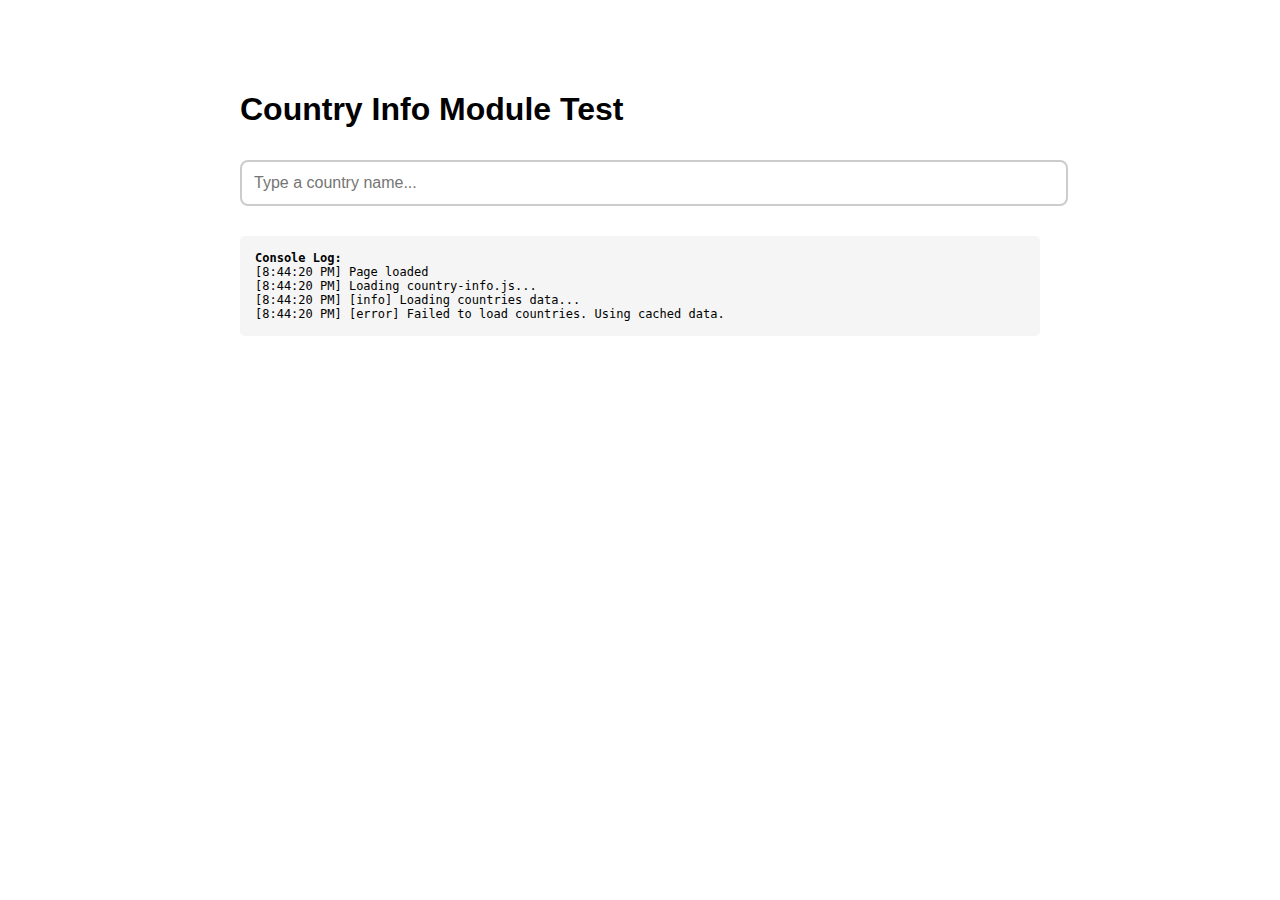
<file: test-country.html>
<!DOCTYPE html>
<html lang="en">
<head>
  <meta charset="UTF-8">
  <meta name="viewport" content="width=device-width, initial-scale=1.0">
  <title>Country Module Test</title>
  <style>
    body {
      font-family: Arial, sans-serif;
      max-width: 800px;
      margin: 50px auto;
      padding: 20px;
    }
    input {
      width: 100%;
      padding: 12px;
      font-size: 16px;
      margin: 10px 0;
      border: 2px solid #ccc;
      border-radius: 8px;
    }
    #countrySuggestions {
      border: 1px solid #ddd;
      max-height: 300px;
      overflow-y: auto;
    }
    .suggestion-item {
      padding: 12px;
      cursor: pointer;
      border-bottom: 1px solid #eee;
      display: flex;
      align-items: center;
      gap: 10px;
    }
    .suggestion-item:hover {
      background: #f0f0f0;
    }
    .suggestion-item img {
      width: 32px;
      height: 22px;
    }
    .hidden {
      display: none;
    }
    #log {
      background: #f5f5f5;
      padding: 15px;
      margin-top: 20px;
      border-radius: 5px;
      font-family: monospace;
      font-size: 12px;
      max-height: 400px;
      overflow-y: auto;
    }
  </style>
</head>
<body>
  <h1>Country Info Module Test</h1>
  
  <div class="search-bar-wrapper">
    <div class="search-bar">
      <input type="text" id="countrySearch" placeholder="Type a country name...">
    </div>
    <div id="countrySuggestions" class="hidden"></div>
  </div>

  <div id="log">
    <strong>Console Log:</strong><br>
    <div id="logContent"></div>
  </div>

  <script>
    // Mock showToast function
    function showToast(message, type) {
      console.log(`[${type}] ${message}`);
      log(`[${type}] ${message}`);
    }
    window.showToast = showToast;

    // Logging function
    function log(message) {
      const logContent = document.getElementById('logContent');
      const time = new Date().toLocaleTimeString();
      logContent.innerHTML += `[${time}] ${message}<br>`;
      logContent.scrollTop = logContent.scrollHeight;
    }

    // Log page load
    log('Page loaded');
    log('Loading country-info.js...');
  </script>
  
  <script src="../js/country-info.js"></script>
  
  <script>
    setTimeout(() => {
      log('Checking CountryExplorer object...');
      log('CountryExplorer exists: ' + (typeof CountryExplorer !== 'undefined'));
      if (typeof CountryExplorer !== 'undefined') {
        log('Countries loaded: ' + CountryExplorer.countries.length);
        log('Module initialized successfully!');
      } else {
        log('ERROR: CountryExplorer not found!');
      }
    }, 2000);
  </script>
</body>
</html>
</file>
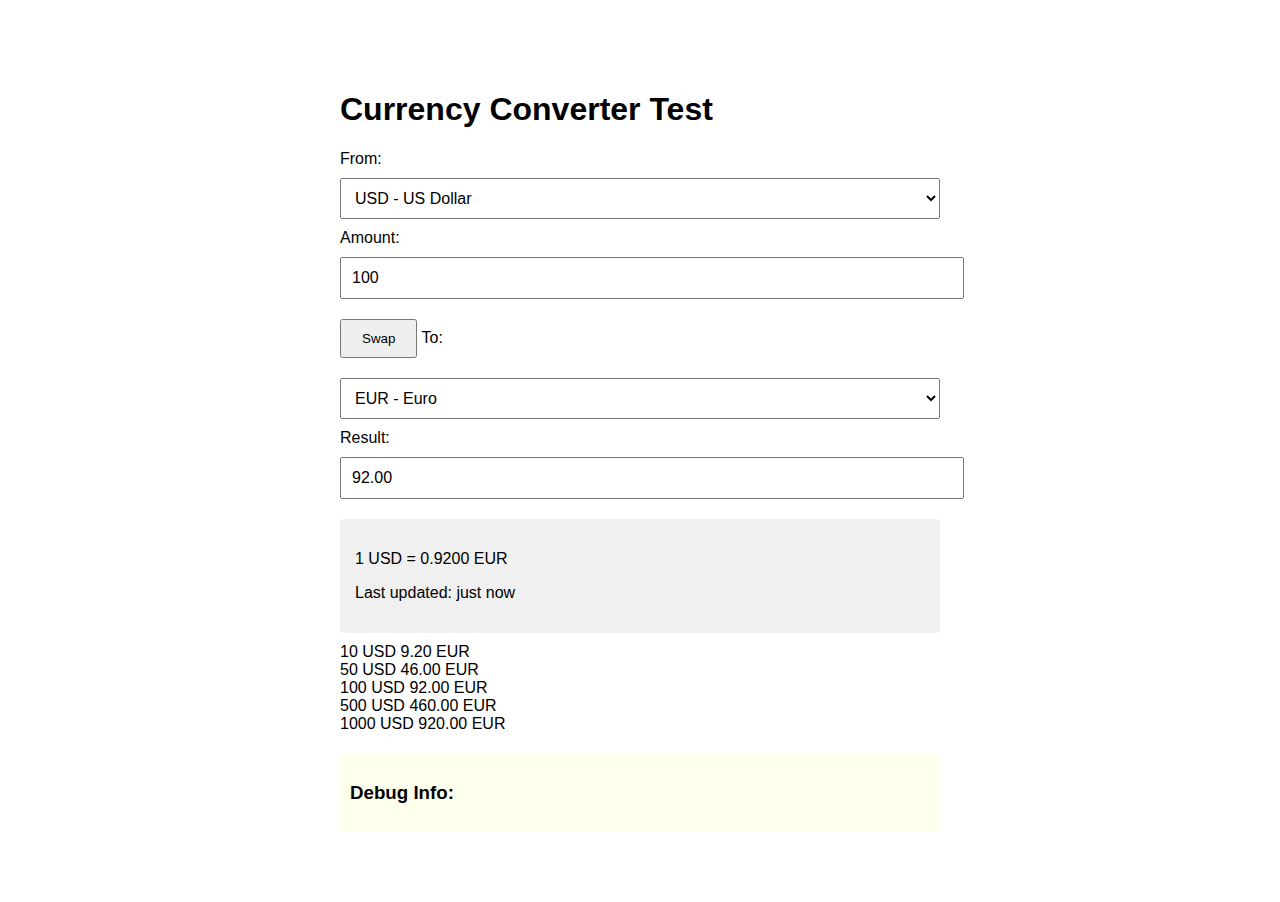
<file: test-currency.html>
<!DOCTYPE html>
<html lang="en">
<head>
  <meta charset="UTF-8">
  <meta name="viewport" content="width=device-width, initial-scale=1.0">
  <title>Currency Converter Test</title>
  <style>
    body {
      font-family: Arial, sans-serif;
      max-width: 600px;
      margin: 50px auto;
      padding: 20px;
    }
    select, input {
      width: 100%;
      padding: 10px;
      margin: 10px 0;
      font-size: 16px;
    }
    button {
      padding: 10px 20px;
      margin: 10px 0;
      cursor: pointer;
    }
    .result {
      background: #f0f0f0;
      padding: 15px;
      margin: 10px 0;
      border-radius: 5px;
    }
  </style>
</head>
<body>
  <h1>Currency Converter Test</h1>
  
  <label>From:</label>
  <select id="currencyFrom"></select>
  
  <label>Amount:</label>
  <input type="number" id="amountFrom" value="100" step="0.01">
  
  <button id="swapCurrency">Swap</button>
  
  <label>To:</label>
  <select id="currencyTo"></select>
  
  <label>Result:</label>
  <input type="number" id="amountTo" readonly>
  
  <div class="result">
    <p id="exchangeRate"></p>
    <p id="exchangeDate"></p>
  </div>
  
  <div id="currencyChips"></div>
  
  <div id="debug" style="background: #ffe; padding: 10px; margin-top: 20px;">
    <h3>Debug Info:</h3>
    <pre id="debugInfo"></pre>
  </div>

  <script>
    // Utility functions
    function showToast(message, type) {
      console.log(`[${type}] ${message}`);
    }
    window.showToast = showToast;
  </script>
  
  <script src="js/currency.js"></script>
  
  <script>
    // Debug
    setTimeout(() => {
      const debug = document.getElementById('debugInfo');
      debug.textContent = `
CurrencyConverter exists: ${typeof CurrencyConverter !== 'undefined'}
Rates loaded: ${CurrencyConverter ? Object.keys(CurrencyConverter.rates).length : 0}
currencyFrom options: ${document.getElementById('currencyFrom').options.length}
currencyTo options: ${document.getElementById('currencyTo').options.length}
amountFrom value: ${document.getElementById('amountFrom').value}
amountTo value: ${document.getElementById('amountTo').value}
      `;
    }, 2000);
  </script>
</body>
</html>
</file>
